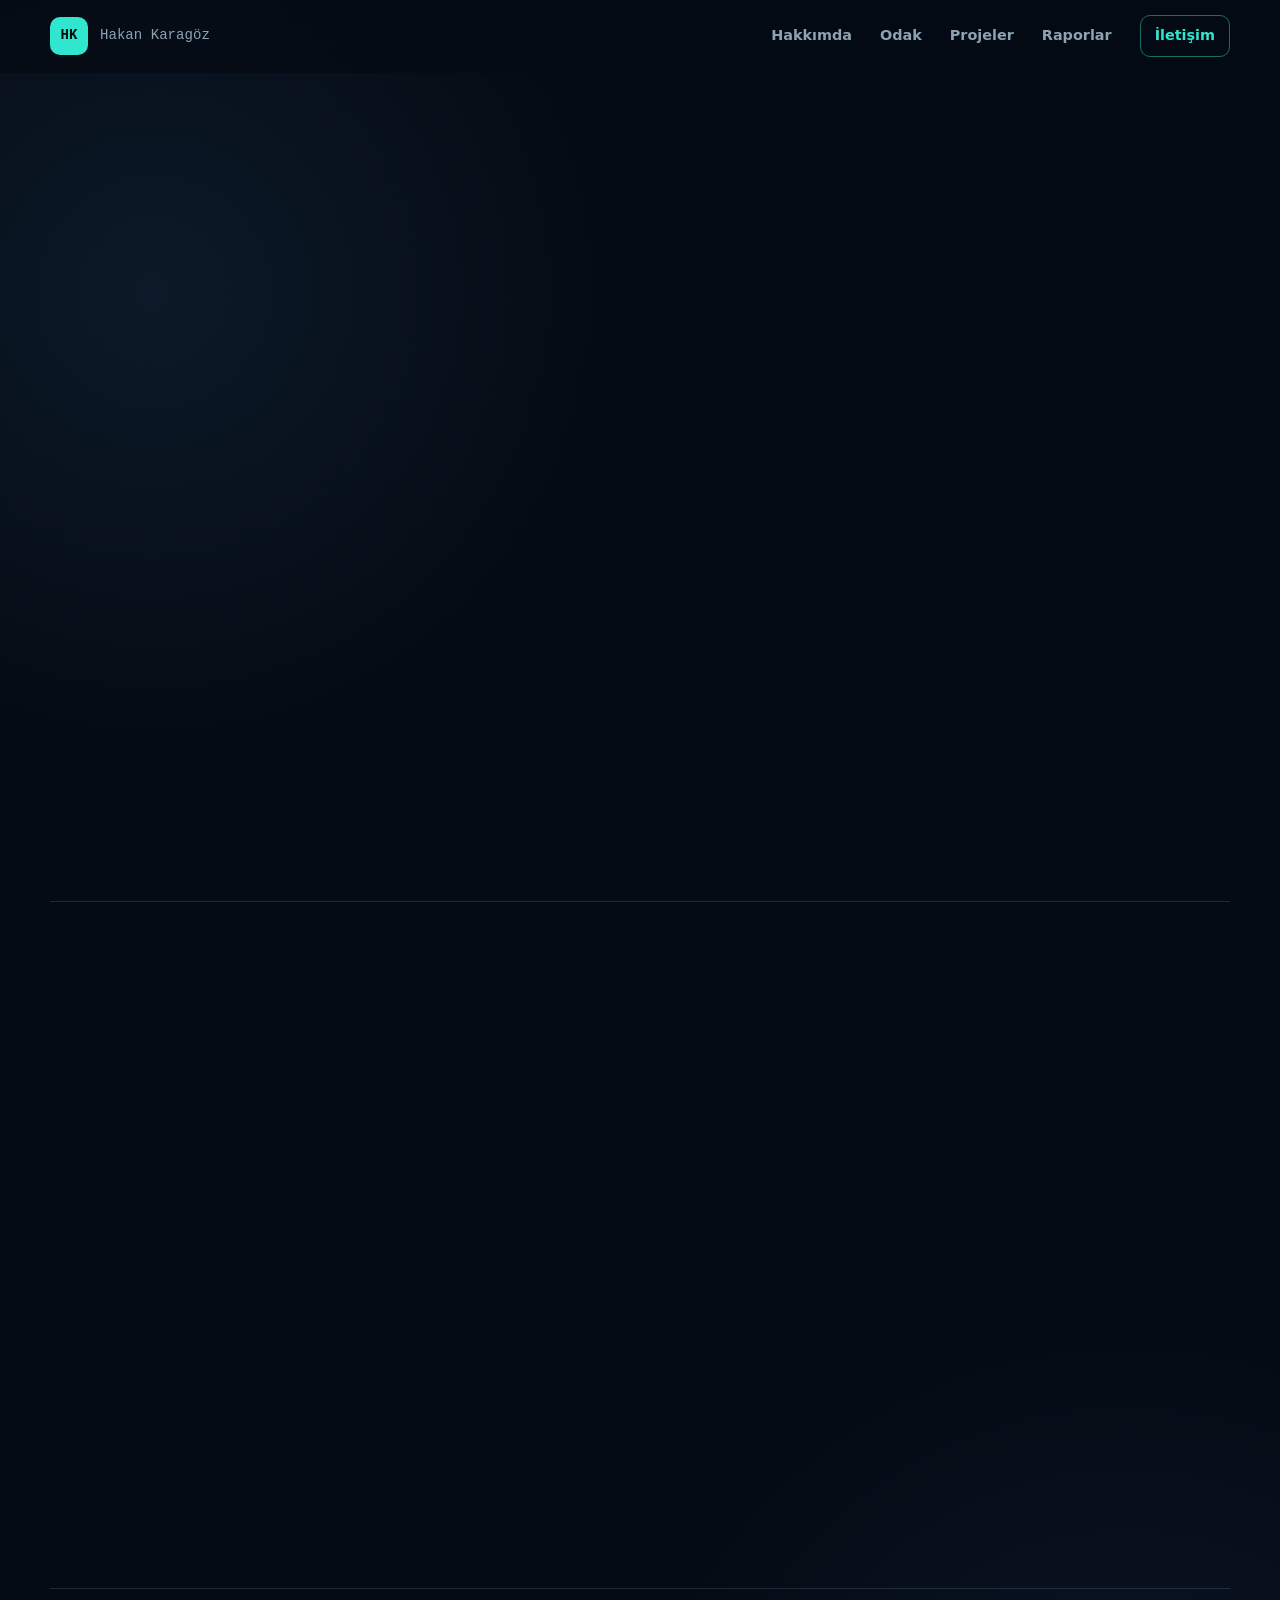
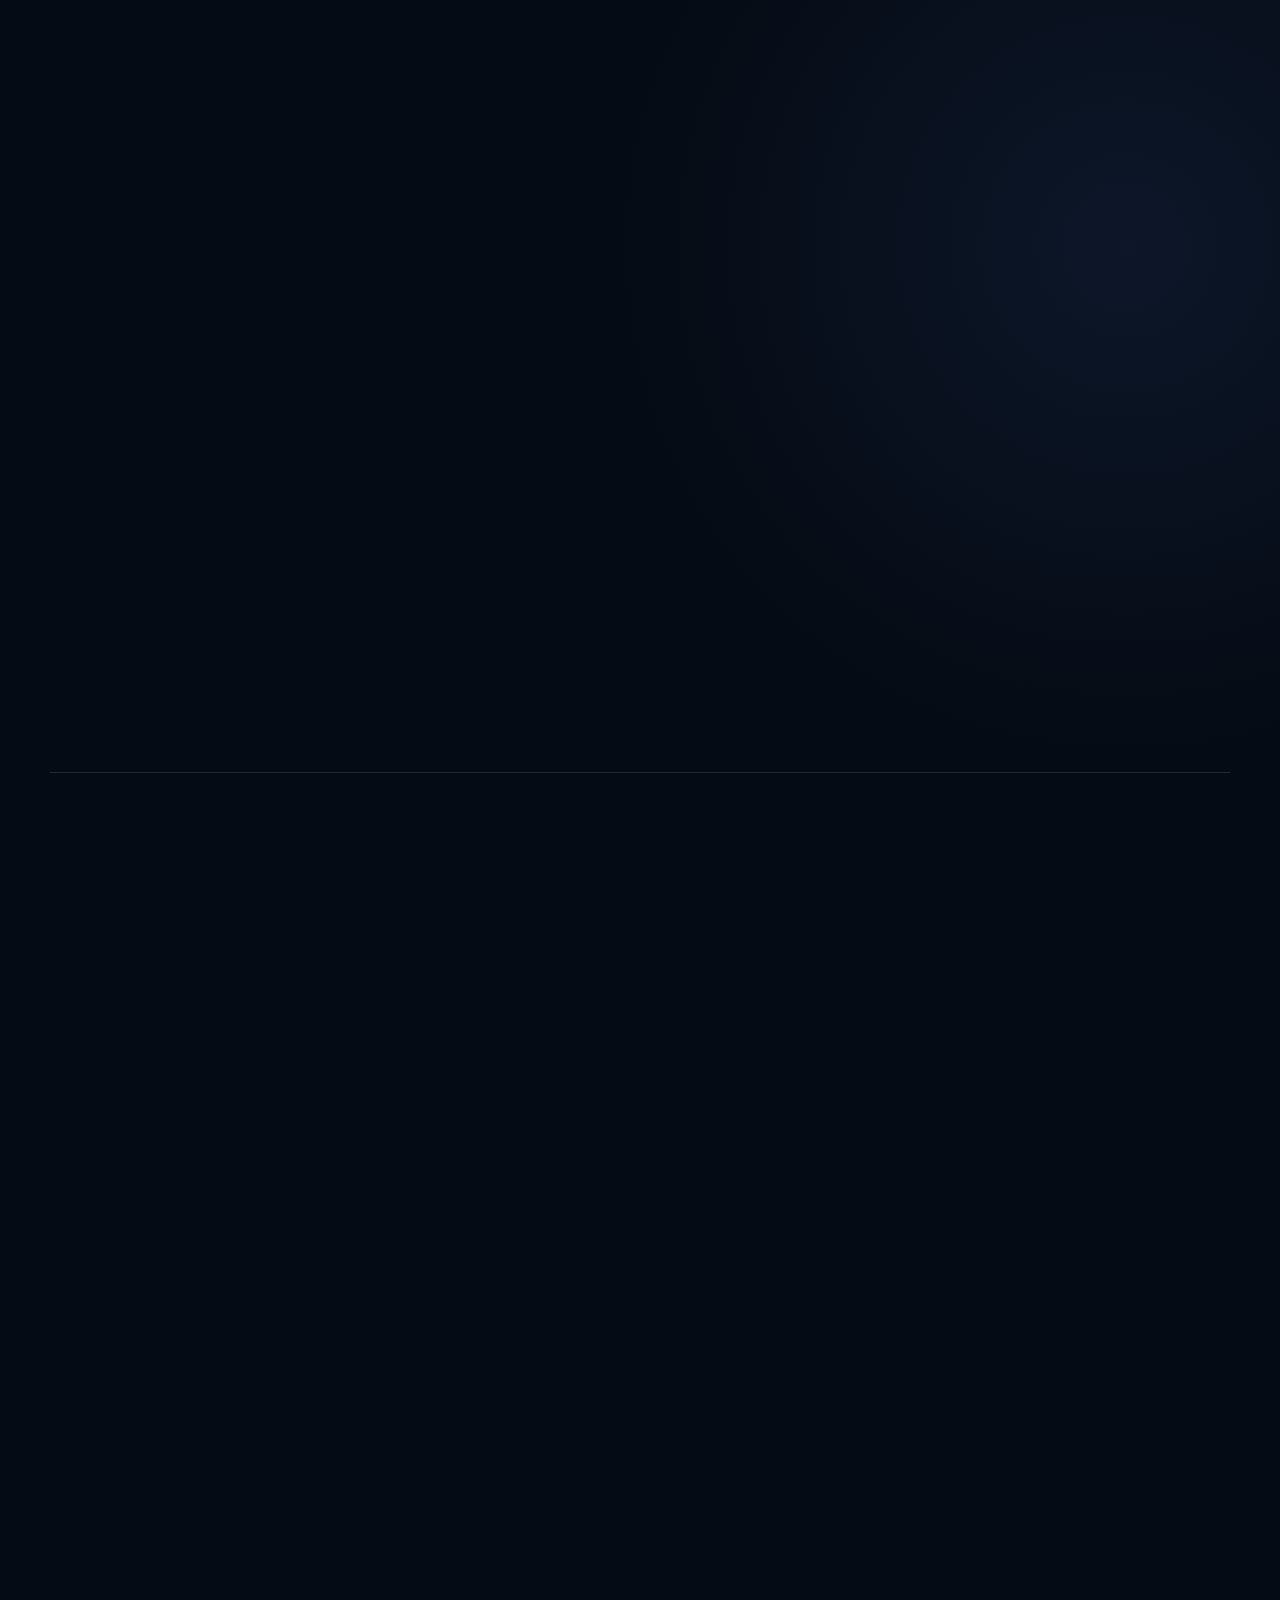
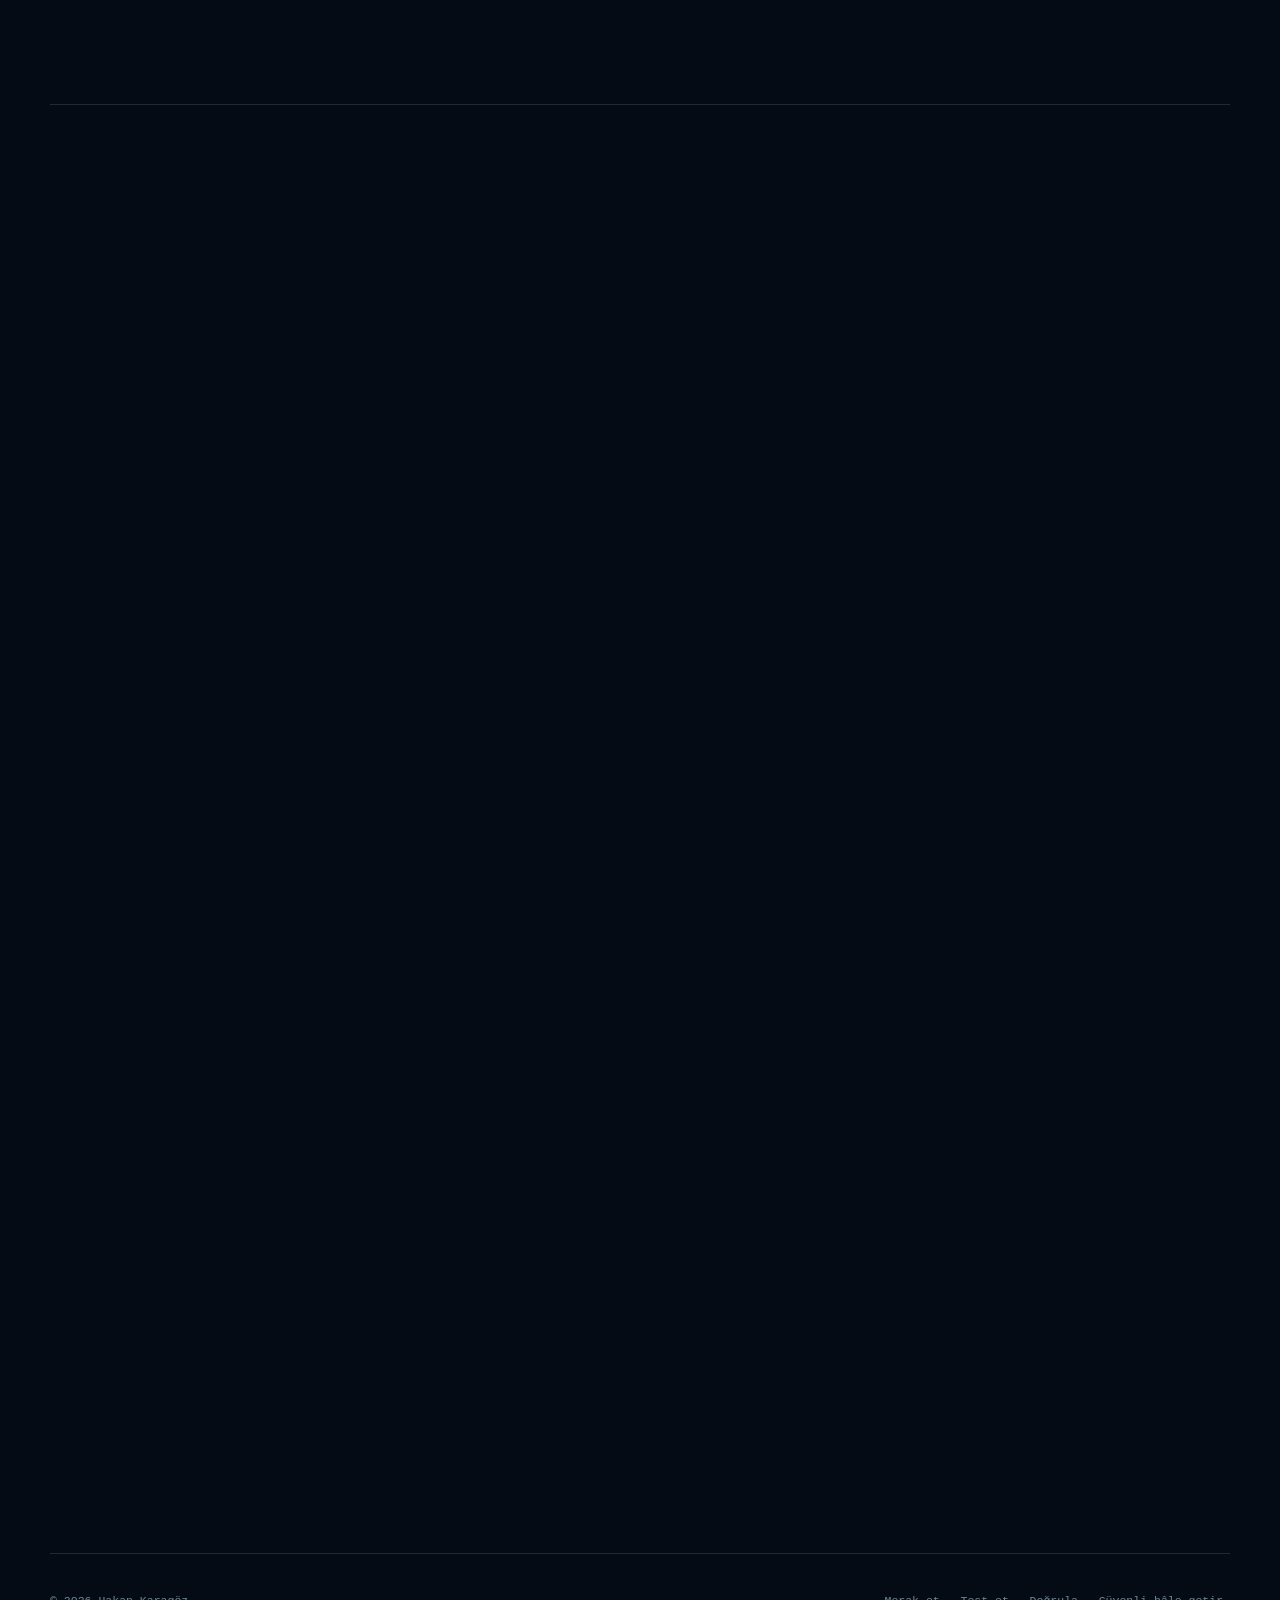
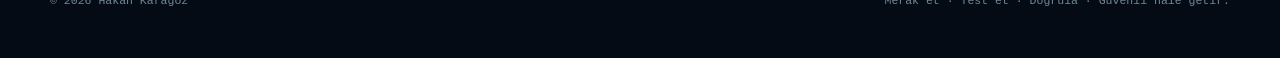
<file: index.html>
<!doctype html>
<html lang="tr">
  <head>
    <meta charset="utf-8" />
    <meta http-equiv="Content-Security-Policy" content="default-src 'none'; script-src 'self' 'sha256-3CZPHaOuEXhSN0uwqW1VnLxDcHXaDH+sZkgN0a54MOs='; style-src 'self'; img-src 'self'; font-src 'self'; manifest-src 'self'; connect-src 'none'; object-src 'none'; base-uri 'none'; form-action 'none'; upgrade-insecure-requests" />
    <meta name="referrer" content="strict-origin-when-cross-origin" />
    <meta name="viewport" content="width=device-width, initial-scale=1" />
    <meta name="theme-color" content="#07111f" />
    <meta name="author" content="Hakan Karagöz" />
    <meta name="robots" content="index, follow, max-image-preview:large, max-snippet:-1, max-video-preview:-1" />
    <meta
      name="description"
      content="Hakan Karagöz'ün siber güvenlik, BT altyapısı, adli bilişim ve yazılım geliştirme projelerini, teknik raporlarını ve uzmanlık alanlarını keşfedin."
    />
    <meta property="og:type" content="website" />
    <meta property="og:locale" content="tr_TR" />
    <meta property="og:site_name" content="Hakan Karagöz" />
    <meta property="og:title" content="Hakan Karagöz | Siber Güvenlik ve BT" />
    <meta
      property="og:description"
      content="Savunma odaklı güvenlik çalışmaları, adli bilişim projeleri ve teknik raporlar."
    />
    <meta property="og:url" content="https://hakankaragoz.com/" />
    <meta property="og:image" content="https://hakankaragoz.com/assets/hakan-karagoz-social-card.png" />
    <meta property="og:image:width" content="1730" />
    <meta property="og:image:height" content="909" />
    <meta property="og:image:alt" content="Hakan Karagöz — Siber Güvenlik, BT Altyapısı ve Adli Bilişim" />
    <meta name="twitter:card" content="summary_large_image" />
    <meta name="twitter:creator" content="@hakannkrgz" />
    <meta name="twitter:title" content="Hakan Karagöz | Siber Güvenlik ve BT" />
    <meta name="twitter:description" content="Siber güvenlik, BT altyapısı, adli bilişim projeleri ve teknik raporlar." />
    <meta name="twitter:image" content="https://hakankaragoz.com/assets/hakan-karagoz-social-card.png" />
    <meta name="twitter:image:alt" content="Hakan Karagöz — Siber Güvenlik, BT Altyapısı ve Adli Bilişim" />
    <link rel="canonical" href="https://hakankaragoz.com/" />
    <link rel="sitemap" type="application/xml" href="https://hakankaragoz.com/sitemap.xml" />
    <link rel="icon" href="assets/favicon.svg" type="image/svg+xml" />
    <link rel="manifest" href="site.webmanifest" />
    <link rel="preload" href="assets/retro-terminal.webp" as="image" type="image/webp" />
    <link rel="stylesheet" href="styles.css" />
    <title>Hakan Karagöz | Siber Güvenlik ve BT</title>
    <script type="application/ld+json">
      {
        "@context": "https://schema.org",
        "@graph": [
          {
            "@type": "Person",
            "@id": "https://hakankaragoz.com/#hakan-karagoz",
            "name": "Hakan Karagöz",
            "url": "https://hakankaragoz.com/",
            "email": "mailto:hakan@hakankaragoz.com",
            "jobTitle": "Siber Güvenlik ve BT Uzmanı",
            "sameAs": [
              "https://github.com/hakankrgz",
              "https://www.linkedin.com/in/hakannkrgz",
              "https://www.instagram.com/hakankaragoztr/",
              "https://medium.com/@hakan.krgz",
              "https://x.com/hakannkrgz"
            ],
            "knowsAbout": [
              "Siber Güvenlik",
              "BT Altyapısı",
              "Adli Bilişim",
              "Ağ Güvenliği",
              "Linux",
              "Yazılım Geliştirme"
            ],
            "knowsLanguage": ["tr", "en"]
          },
          {
            "@type": "ProfilePage",
            "@id": "https://hakankaragoz.com/#profile-page",
            "url": "https://hakankaragoz.com/",
            "name": "Hakan Karagöz | Siber Güvenlik ve BT",
            "inLanguage": "tr-TR",
            "dateModified": "2026-08-22",
            "mainEntity": { "@id": "https://hakankaragoz.com/#hakan-karagoz" }
          },
          {
            "@type": "WebSite",
            "@id": "https://hakankaragoz.com/#website",
            "url": "https://hakankaragoz.com/",
            "name": "Hakan Karagöz",
            "inLanguage": "tr-TR",
            "publisher": { "@id": "https://hakankaragoz.com/#hakan-karagoz" }
          }
        ]
      }
    </script>
  </head>
  <body>
    <a class="skip-link" href="#icerik">İçeriğe geç</a>

    <header class="site-header" data-header>
      <div class="nav-shell">
        <a class="brand" href="#ust" aria-label="Ana sayfa">
          <span class="brand-mark" aria-hidden="true">HK</span>
          <span class="brand-path">Hakan Karagöz</span>
        </a>

        <button class="menu-button" type="button" aria-expanded="false" aria-controls="site-nav">
          <span></span><span></span><span></span>
          <span class="sr-only">Menüyü aç veya kapat</span>
        </button>

        <nav id="site-nav" class="site-nav" aria-label="Ana menü">
          <a href="#hakkimda">Hakkımda</a>
          <a href="#odak">Odak</a>
          <a href="#projeler">Projeler</a>
          <a href="#raporlar">Raporlar</a>
          <a class="nav-cta" href="#iletisim">İletişim</a>
        </nav>
      </div>
    </header>

    <main id="icerik">
      <section id="ust" class="hero section-shell">
        <div class="hero-copy reveal">
          <p class="eyebrow"><span class="status-dot"></span> İstanbul · Yeni fırsatlara açık</p>
          <h1>Hakan Karagöz</h1>
          <p class="hero-title">
            Sistemleri anlayan,<br />
            <span>savunmayı güçlendiren</span><br />
            çözümler geliştiriyorum.
          </p>
          <p class="hero-lead">
            Ben Hakan Karagöz. Siber güvenlik, BT altyapısı ve yazılım geliştirme kesişiminde;
            ölçülebilir, doğrulanabilir ve sürdürülebilir çalışmalar üretiyorum.
          </p>
          <p class="role-line" aria-live="polite">
            <span class="prompt" aria-hidden="true">$</span>
            <span data-role>Siber Güvenlik</span><span class="cursor" aria-hidden="true"></span>
          </p>
          <div class="hero-actions">
            <a class="button button-primary" href="#projeler">Projeleri incele</a>
            <a class="button button-ghost" href="mailto:hakan@hakankaragoz.com">E-posta gönder</a>
          </div>
        </div>

        <figure class="hero-visual reveal" aria-label="Nostaljik bilgisayar odasında çalışan güvenlik analisti">
          <img src="assets/retro-terminal.webp" alt="CRT terminal başında çalışan siber güvenlik analisti piksel sanatı" />
          <div class="scanline" aria-hidden="true"></div>
          <figcaption>
            <span>NODE: HK-IST</span>
            <span>MODE: DEFENSIVE</span>
            <span>STATUS: ONLINE</span>
          </figcaption>
        </figure>
      </section>

      <section id="hakkimda" class="section section-shell">
        <div class="section-heading reveal">
          <p class="section-index">01 / HAKKIMDA</p>
          <h2>Teknik merakı, operasyon deneyimiyle birleştiriyorum.</h2>
        </div>
        <div class="about-grid">
          <div class="about-copy reveal">
            <p>
              Bilgisayar Programcılığı mezunuyum. Yazılım geliştirme ve BT altyapısı alanlarındaki
              deneyimimi siber güvenlik odağıyla ilerletiyorum. Ağ güvenliği, Linux sistemleri,
              erişim yönetimi, zafiyet değerlendirme ve güvenli geliştirme pratikleri üzerinde çalışıyorum.
            </p>
            <p>
              Benim için iyi bir teknik çalışma yalnızca “çalışan” değil; kapsamı belirlenmiş, sonucu
              doğrulanmış, riski açıklanmış ve sürdürülebilir biçimde belgelenmiş olmalıdır.
            </p>
          </div>
          <div class="terminal-card reveal" aria-label="Kısa profil özeti">
            <div class="terminal-bar"><i></i><i></i><i></i><span>profile.sh</span></div>
            <dl>
              <div><dt>odak</dt><dd>cybersecurity + infrastructure</dd></div>
              <div><dt>yaklaşım</dt><dd>defensive / evidence-driven</dd></div>
              <div><dt>ortam</dt><dd>linux + windows + web</dd></div>
              <div><dt>öğrenme</dt><dd>continuous</dd></div>
            </dl>
          </div>
        </div>
      </section>

      <section id="odak" class="section section-shell">
        <div class="section-heading reveal">
          <p class="section-index">02 / ODAK ALANLARI</p>
          <h2>Üç disiplin, tek savunma bakışı.</h2>
        </div>
        <div class="focus-grid">
          <article class="focus-card reveal">
            <span class="card-number">01</span>
            <h3>Siber Güvenlik</h3>
            <p>Ağ keşfi, trafik analizi, zafiyet değerlendirme, web güvenliği ve farkındalık testleri.</p>
            <ul><li>Nmap</li><li>Wireshark</li><li>Metasploit</li><li>Linux</li></ul>
          </article>
          <article class="focus-card reveal">
            <span class="card-number">02</span>
            <h3>BT Altyapısı</h3>
            <p>Kullanıcı ve erişim yönetimi, sistem kurulumu, varlık takibi, yedekleme ve süreklilik.</p>
            <ul><li>Windows</li><li>Networking</li><li>Access Control</li><li>Operations</li></ul>
          </article>
          <article class="focus-card reveal">
            <span class="card-number">03</span>
            <h3>Yazılım ve Test</h3>
            <p>Gereksinim, prototipleme, fonksiyonel test, hata analizi ve güvenli geliştirme farkındalığı.</p>
            <ul><li>Python</li><li>TypeScript</li><li>Java</li><li>REST API</li></ul>
          </article>
        </div>
      </section>

      <section id="projeler" class="section section-shell">
        <div class="section-heading reveal">
          <p class="section-index">03 / PROJELER</p>
          <h2>Uygulamayla öğreniyor, kanıtla anlatıyorum.</h2>
        </div>
        <div class="project-list">
          <article class="project-card project-featured reveal">
            <div class="project-meta"><span>EKİP PROJESİ</span><span>ADLİ BİLİŞİM</span></div>
            <h3>ForenSync</h3>
            <p>
              Yetkili uzak sistemlerden disk ve RAM verisi edinimi, hash ile bütünlük doğrulaması ve
              adli inceleme raporlaması için geliştirilen masaüstü uygulama prototipi.
            </p>
            <div class="project-tags"><span>Python</span><span>PyQt6</span><span>Forensics</span><span>Hashing</span></div>
            <a class="text-link" href="https://github.com/hakankrgz/FORENSYNC" target="_blank" rel="noreferrer">Depoyu aç ↗</a>
          </article>

          <article class="project-card reveal">
            <div class="project-meta"><span>BİREYSEL PROJE</span><span>PROTOTİP</span></div>
            <h3>IMAJER</h3>
            <p>
              Linux ve Windows sistemlerinden disk veya RAM verisi edinmeye yönelik, test senaryoları
              ve doğrulanabilir çıktılar üzerine kurulu adli bilişim prototipi.
            </p>
            <div class="project-tags"><span>Python</span><span>Linux</span><span>Windows</span><span>Evidence</span></div>
            <a class="text-link" href="https://github.com/hakankrgz/imajer" target="_blank" rel="noreferrer">Depoyu aç ↗</a>
          </article>
        </div>
      </section>

      <section id="raporlar" class="section section-shell reports-section">
        <div class="section-heading reveal">
          <p class="section-index">04 / RAPORLAR</p>
          <h2>Teknik çalışmalar, okunabilir çıktılar.</h2>
        </div>
        <div class="report-grid">
          <a class="report-card reveal" href="https://github.com/hakankrgz/siber-guvenlik-raporlari/blob/main/Raporlar/CEH_Hakan_Karagoz_Uygulamali_Guvenlik_Raporu.pdf" target="_blank" rel="noreferrer">
            <span>CEH LAB</span><h3>Ağ ve Zafiyet Analizi</h3><p>Keşif, servis envanteri, yapılandırma ve savunma değerlendirmeleri.</p><b>PDF ↗</b>
          </a>
          <a class="report-card reveal" href="https://github.com/hakankrgz/siber-guvenlik-raporlari/blob/main/Raporlar/Gophish_Sosyal_Muhendislik_Test_Raporu.pdf" target="_blank" rel="noreferrer">
            <span>FARKINDALIK</span><h3>Gophish Simülasyonu</h3><p>Yetkili sosyal mühendislik testinin hazırlık, uygulama ve ölçüm süreci.</p><b>PDF ↗</b>
          </a>
          <a class="report-card reveal" href="https://github.com/hakankrgz/siber-guvenlik-raporlari/blob/main/Raporlar/Metasploitable_2_Sizma_Testi_Raporu.pdf" target="_blank" rel="noreferrer">
            <span>PENTEST LAB</span><h3>Metasploitable 2</h3><p>Kontrollü hedef üzerinde keşif, analiz ve güvenlik iyileştirmeleri.</p><b>PDF ↗</b>
          </a>
        </div>
        <a class="button button-ghost all-reports reveal" href="https://github.com/hakankrgz/siber-guvenlik-raporlari" target="_blank" rel="noreferrer">Tüm rapor ve makaleler ↗</a>
      </section>

      <section id="iletisim" class="section section-shell contact-section reveal">
        <p class="section-index">05 / İLETİŞİM</p>
        <h2>Bir problemi birlikte çözmek ister misiniz?</h2>
        <p>Projeler, teknik çalışmalar ve iş fırsatları için benimle iletişime geçebilirsiniz.</p>
        <a class="contact-mail" href="mailto:hakan@hakankaragoz.com">hakan@hakankaragoz.com <span>↗</span></a>
        <nav class="profile-links" aria-label="Hakan Karagöz sosyal medya profilleri">
          <a href="https://github.com/hakankrgz" target="_blank" rel="me noopener noreferrer" aria-label="GitHub profilini aç" title="GitHub"><img src="assets/social/github.svg" alt="" /><span class="sr-only">GitHub</span></a>
          <a href="https://www.linkedin.com/in/hakannkrgz" target="_blank" rel="me noopener noreferrer" aria-label="LinkedIn profilini aç" title="LinkedIn"><img src="assets/social/linkedin.svg" alt="" /><span class="sr-only">LinkedIn</span></a>
          <a href="https://www.instagram.com/hakankaragoztr/" target="_blank" rel="me noopener noreferrer" aria-label="Instagram profilini aç" title="Instagram"><img src="assets/social/instagram.svg" alt="" /><span class="sr-only">Instagram</span></a>
          <a href="https://medium.com/@hakan.krgz" target="_blank" rel="me noopener noreferrer" aria-label="Medium profilini aç" title="Medium"><img src="assets/social/medium.svg" alt="" /><span class="sr-only">Medium</span></a>
          <a href="https://x.com/hakannkrgz" target="_blank" rel="me noopener noreferrer" aria-label="X profilini aç" title="X"><img src="assets/social/x.svg" alt="" /><span class="sr-only">X</span></a>
        </nav>
      </section>
    </main>

    <footer class="site-footer section-shell">
      <p>© <span data-year></span> Hakan Karagöz</p>
      <p>Merak et · Test et · Doğrula · Güvenli hâle getir.</p>
    </footer>

    <script src="script.js" defer></script>
  </body>
</html>
</file>
<file: styles.css>
:root {
  --bg: #050b14;
  --bg-soft: #081321;
  --panel: rgba(11, 25, 40, 0.76);
  --panel-strong: #0d1c2b;
  --line: rgba(131, 166, 191, 0.2);
  --text: #e8f1f7;
  --muted: #8da2b3;
  --teal: #31e6cf;
  --teal-soft: rgba(49, 230, 207, 0.12);
  --amber: #ffbc69;
  --blue: #5b8cff;
  --radius: 18px;
  --shadow: 0 24px 80px rgba(0, 0, 0, 0.35);
  --sans: Inter, ui-sans-serif, system-ui, -apple-system, BlinkMacSystemFont, "Segoe UI", sans-serif;
  --mono: "SFMono-Regular", Consolas, "Liberation Mono", Menlo, monospace;
}

* {
  box-sizing: border-box;
}

html {
  scroll-behavior: smooth;
  scroll-padding-top: 92px;
}

main section {
  scroll-margin-top: 92px;
}

body {
  margin: 0;
  color: var(--text);
  background:
    radial-gradient(circle at 12% 6%, rgba(46, 99, 142, 0.17), transparent 28rem),
    radial-gradient(circle at 88% 38%, rgba(91, 140, 255, 0.09), transparent 32rem),
    var(--bg);
  font-family: var(--sans);
  line-height: 1.65;
  -webkit-font-smoothing: antialiased;
}

body::before {
  position: fixed;
  inset: 0;
  z-index: -1;
  content: "";
  pointer-events: none;
  opacity: 0.22;
  background-image:
    linear-gradient(rgba(65, 119, 146, 0.08) 1px, transparent 1px),
    linear-gradient(90deg, rgba(65, 119, 146, 0.08) 1px, transparent 1px);
  background-size: 48px 48px;
  mask-image: linear-gradient(to bottom, black, transparent 78%);
}

a {
  color: inherit;
}

img {
  display: block;
  max-width: 100%;
}

button,
a {
  -webkit-tap-highlight-color: transparent;
}

:focus-visible {
  outline: 3px solid var(--amber);
  outline-offset: 4px;
}

.sr-only {
  position: absolute;
  width: 1px;
  height: 1px;
  padding: 0;
  margin: -1px;
  overflow: hidden;
  clip: rect(0, 0, 0, 0);
  white-space: nowrap;
  border: 0;
}

.skip-link {
  position: fixed;
  top: 12px;
  left: 12px;
  z-index: 1000;
  padding: 10px 14px;
  color: #03100e;
  background: var(--teal);
  border-radius: 8px;
  font-weight: 800;
  transform: translateY(-160%);
  transition: transform 0.2s ease;
}

.skip-link:focus {
  transform: translateY(0);
}

.section-shell {
  width: min(1180px, calc(100% - 40px));
  margin-inline: auto;
}

.site-header {
  position: sticky;
  top: 0;
  z-index: 100;
  border-bottom: 1px solid transparent;
  background: rgba(5, 11, 20, 0.68);
  backdrop-filter: blur(18px);
  transition: border-color 0.2s ease, background 0.2s ease;
}

.site-header.is-scrolled {
  border-color: var(--line);
  background: rgba(5, 11, 20, 0.9);
}

.nav-shell {
  display: flex;
  width: min(1180px, calc(100% - 40px));
  min-height: 72px;
  margin-inline: auto;
  align-items: center;
  justify-content: space-between;
}

.brand {
  display: inline-flex;
  gap: 12px;
  align-items: center;
  text-decoration: none;
  font-family: var(--mono);
  font-size: 0.88rem;
}

.brand-mark {
  display: grid;
  width: 38px;
  height: 38px;
  place-items: center;
  color: #03100e;
  background: var(--teal);
  border-radius: 10px;
  font-weight: 900;
}

.brand-path {
  color: var(--muted);
}

.site-nav {
  display: flex;
  gap: 28px;
  align-items: center;
}

.site-nav a {
  color: var(--muted);
  text-decoration: none;
  font-size: 0.9rem;
  font-weight: 700;
  transition: color 0.2s ease;
}

.site-nav a:hover {
  color: var(--text);
}

.site-nav .nav-cta {
  padding: 8px 14px;
  color: var(--teal);
  border: 1px solid rgba(49, 230, 207, 0.45);
  border-radius: 10px;
}

.menu-button {
  display: none;
  width: 44px;
  height: 44px;
  padding: 10px;
  background: transparent;
  border: 1px solid var(--line);
  border-radius: 10px;
}

.menu-button > span:not(.sr-only) {
  display: block;
  height: 2px;
  margin: 5px 0;
  background: var(--text);
}

.hero {
  display: grid;
  min-height: calc(100vh - 72px);
  padding-block: 74px;
  grid-template-columns: minmax(0, 0.92fr) minmax(460px, 1.08fr);
  gap: clamp(44px, 6vw, 92px);
  align-items: center;
}

.eyebrow,
.section-index {
  margin: 0 0 18px;
  color: var(--teal);
  font-family: var(--mono);
  font-size: 0.78rem;
  font-weight: 700;
  letter-spacing: 0.12em;
  text-transform: uppercase;
}

.status-dot {
  display: inline-block;
  width: 7px;
  height: 7px;
  margin-right: 8px;
  background: var(--teal);
  border-radius: 50%;
  box-shadow: 0 0 0 5px rgba(49, 230, 207, 0.1), 0 0 16px var(--teal);
}

.hero h1 {
  max-width: 720px;
  margin: 0;
  color: var(--text);
  font-size: clamp(3rem, 5.7vw, 5.8rem);
  line-height: 0.98;
  letter-spacing: -0.055em;
}

.hero-title {
  max-width: 720px;
  margin: 20px 0 0;
  color: #c8d6df;
  font-size: clamp(1.62rem, 3vw, 3rem);
  font-weight: 800;
  line-height: 1.08;
  letter-spacing: -0.045em;
}

.hero-title span {
  color: var(--teal);
}

.hero-lead {
  max-width: 690px;
  margin: 28px 0 0;
  color: #b7c7d3;
  font-size: clamp(1rem, 1.45vw, 1.18rem);
}

.role-line {
  min-height: 28px;
  margin: 22px 0 0;
  color: var(--amber);
  font-family: var(--mono);
}

.prompt {
  margin-right: 10px;
  color: var(--teal);
}

.cursor {
  display: inline-block;
  width: 9px;
  height: 1.05em;
  margin-left: 5px;
  vertical-align: -0.16em;
  background: var(--amber);
  animation: blink 0.8s steps(1) infinite;
}

@keyframes blink {
  50% { opacity: 0; }
}

.hero-actions {
  display: flex;
  gap: 14px;
  flex-wrap: wrap;
}

.hero-actions {
  margin-top: 30px;
}

.button {
  display: inline-flex;
  min-height: 46px;
  padding: 0 18px;
  align-items: center;
  justify-content: center;
  border-radius: 11px;
  text-decoration: none;
  font-size: 0.9rem;
  font-weight: 800;
  transition: transform 0.2s ease, border-color 0.2s ease, background 0.2s ease;
}

.button:hover {
  transform: translateY(-2px);
}

.button-primary {
  color: #02100e;
  background: var(--teal);
  box-shadow: 0 14px 40px rgba(49, 230, 207, 0.18);
}

.button-ghost {
  color: var(--text);
  border: 1px solid var(--line);
  background: rgba(255, 255, 255, 0.025);
}

.button-ghost:hover {
  border-color: rgba(49, 230, 207, 0.5);
  background: var(--teal-soft);
}

.text-link {
  color: var(--muted);
  text-decoration: none;
  font-family: var(--mono);
  font-size: 0.82rem;
  font-weight: 700;
}

.text-link:hover {
  color: var(--teal);
}

.hero-visual {
  position: relative;
  margin: 0;
  overflow: hidden;
  border: 1px solid rgba(91, 140, 255, 0.26);
  border-radius: 22px;
  background: #020711;
  box-shadow: var(--shadow), 0 0 80px rgba(49, 230, 207, 0.06);
}

.hero-visual::after {
  position: absolute;
  inset: 0;
  content: "";
  pointer-events: none;
  background:
    repeating-linear-gradient(to bottom, transparent 0, transparent 3px, rgba(2, 7, 17, 0.18) 4px),
    linear-gradient(110deg, rgba(255,255,255,0.05), transparent 35%);
}

.hero-visual img {
  width: 100%;
  min-height: 360px;
  object-fit: cover;
  filter: saturate(0.88) contrast(1.04);
  transition: transform 8s ease;
}

.hero-visual:hover img {
  transform: scale(1.035);
}

.scanline {
  position: absolute;
  z-index: 2;
  top: -12%;
  right: 0;
  left: 0;
  height: 14%;
  pointer-events: none;
  opacity: 0.5;
  background: linear-gradient(to bottom, transparent, rgba(49, 230, 207, 0.12), transparent);
  animation: scan 5s linear infinite;
}

@keyframes scan {
  to { transform: translateY(830%); }
}

.hero-visual figcaption {
  display: flex;
  position: absolute;
  z-index: 3;
  right: 14px;
  bottom: 12px;
  left: 14px;
  padding: 9px 12px;
  justify-content: space-between;
  color: #80a0b8;
  background: rgba(2, 7, 17, 0.82);
  border: 1px solid var(--line);
  border-radius: 9px;
  font-family: var(--mono);
  font-size: 0.66rem;
}

.section {
  padding-block: clamp(82px, 10vw, 138px);
  border-top: 1px solid var(--line);
}

.section-heading {
  display: grid;
  margin-bottom: clamp(34px, 5vw, 62px);
  grid-template-columns: 0.42fr 1fr;
  gap: 30px;
  align-items: start;
}

.section-heading h2,
.contact-section h2 {
  max-width: 800px;
  margin: 0;
  font-size: clamp(2rem, 4vw, 3.75rem);
  line-height: 1.08;
  letter-spacing: -0.04em;
}

.about-grid {
  display: grid;
  grid-template-columns: 1fr 0.86fr;
  gap: clamp(36px, 7vw, 100px);
  align-items: start;
}

.about-copy p {
  margin: 0 0 20px;
  color: #bccbd5;
  font-size: 1.06rem;
}

.terminal-card {
  overflow: hidden;
  background: var(--panel-strong);
  border: 1px solid var(--line);
  border-radius: var(--radius);
  box-shadow: var(--shadow);
}

.terminal-bar {
  display: flex;
  gap: 7px;
  padding: 12px 15px;
  align-items: center;
  color: var(--muted);
  background: rgba(255, 255, 255, 0.025);
  border-bottom: 1px solid var(--line);
  font-family: var(--mono);
  font-size: 0.72rem;
}

.terminal-bar i {
  width: 8px;
  height: 8px;
  background: #ff6d65;
  border-radius: 50%;
}

.terminal-bar i:nth-child(2) { background: #f5c65d; }
.terminal-bar i:nth-child(3) { background: #5bd693; }
.terminal-bar span { margin-left: auto; }

.terminal-card dl {
  margin: 0;
  padding: 22px;
  font-family: var(--mono);
  font-size: 0.8rem;
}

.terminal-card dl div {
  display: grid;
  padding: 10px 0;
  grid-template-columns: 0.42fr 1fr;
  border-bottom: 1px dashed var(--line);
}

.terminal-card dl div:last-child { border-bottom: 0; }
.terminal-card dt { color: var(--teal); }
.terminal-card dd { margin: 0; color: #b6c8d5; }

.focus-grid,
.report-grid {
  display: grid;
  grid-template-columns: repeat(3, 1fr);
  gap: 18px;
}

.focus-card,
.project-card,
.report-card {
  position: relative;
  overflow: hidden;
  padding: clamp(24px, 3vw, 34px);
  background: var(--panel);
  border: 1px solid var(--line);
  border-radius: var(--radius);
  transition: transform 0.25s ease, border-color 0.25s ease, background 0.25s ease;
}

.focus-card:hover,
.project-card:hover,
.report-card:hover {
  border-color: rgba(49, 230, 207, 0.42);
  background: rgba(14, 34, 52, 0.9);
  transform: translateY(-5px);
}

.card-number {
  display: block;
  margin-bottom: 42px;
  color: var(--teal);
  font-family: var(--mono);
  font-size: 0.75rem;
}

.focus-card h3,
.project-card h3,
.report-card h3 {
  margin: 0 0 12px;
  font-size: 1.35rem;
}

.focus-card p,
.project-card p,
.report-card p {
  color: var(--muted);
}

.focus-card ul,
.project-tags {
  display: flex;
  gap: 8px;
  padding: 0;
  margin: 24px 0 0;
  flex-wrap: wrap;
  list-style: none;
}

.focus-card li,
.project-tags span {
  padding: 5px 9px;
  color: #9fb4c2;
  background: rgba(255, 255, 255, 0.035);
  border: 1px solid var(--line);
  border-radius: 999px;
  font-family: var(--mono);
  font-size: 0.68rem;
}

.project-list {
  display: grid;
  grid-template-columns: 1.08fr 0.92fr;
  gap: 18px;
}

.project-card {
  min-height: 380px;
  padding: clamp(28px, 4vw, 48px);
}

.project-featured {
  background:
    radial-gradient(circle at 90% 10%, rgba(49, 230, 207, 0.12), transparent 18rem),
    var(--panel);
}

.project-meta {
  display: flex;
  gap: 14px;
  margin-bottom: 74px;
  color: var(--teal);
  font-family: var(--mono);
  font-size: 0.68rem;
  letter-spacing: 0.08em;
}

.project-card h3 {
  font-size: clamp(2rem, 4vw, 3.4rem);
  letter-spacing: -0.04em;
}

.project-card p {
  max-width: 590px;
}

.project-card .text-link {
  display: inline-block;
  margin-top: 30px;
  color: var(--teal);
}

.report-card {
  min-height: 300px;
  color: inherit;
  text-decoration: none;
}

.report-card > span {
  color: var(--teal);
  font-family: var(--mono);
  font-size: 0.68rem;
  letter-spacing: 0.1em;
}

.report-card h3 {
  margin-top: 54px;
  font-size: 1.45rem;
}

.report-card b {
  position: absolute;
  right: 28px;
  bottom: 24px;
  color: var(--amber);
  font-family: var(--mono);
  font-size: 0.75rem;
}

.all-reports {
  width: fit-content;
  margin-top: 22px;
}

.contact-section {
  display: grid;
  min-height: 560px;
  align-content: center;
  text-align: center;
}

.contact-section .section-index {
  margin-inline: auto;
}

.contact-section h2 {
  margin-inline: auto;
}

.contact-section > p:not(.section-index) {
  max-width: 620px;
  margin: 22px auto 30px;
  color: var(--muted);
}

.contact-mail {
  display: inline-flex;
  gap: 18px;
  margin-inline: auto;
  align-items: center;
  color: var(--teal);
  text-decoration-thickness: 1px;
  text-underline-offset: 8px;
  font-size: clamp(1.15rem, 3vw, 2rem);
  font-weight: 800;
}

.contact-mail span {
  transition: transform 0.2s ease;
}

.contact-mail:hover span {
  transform: translate(4px, -4px);
}

.profile-links {
  display: flex;
  width: 100%;
  margin: 48px auto 0;
  gap: 14px;
  align-items: center;
  justify-content: center;
  flex-wrap: wrap;
}

.profile-links a {
  display: grid;
  width: 66px;
  height: 66px;
  flex: 0 0 66px;
  place-items: center;
  background: rgba(255, 255, 255, 0.022);
  border: 1px solid rgba(141, 162, 179, 0.28);
  border-radius: 50%;
  box-shadow: inset 0 0 0 5px rgba(49, 230, 207, 0.025);
  transition: transform 0.2s ease, border-color 0.2s ease, background 0.2s ease, box-shadow 0.2s ease;
}

.profile-links a:hover {
  background: var(--teal-soft);
  border-color: rgba(49, 230, 207, 0.7);
  box-shadow: inset 0 0 0 5px rgba(49, 230, 207, 0.08), 0 10px 28px rgba(49, 230, 207, 0.12);
  transform: translateY(-4px);
}

.profile-links img {
  width: 28px;
  height: 28px;
  object-fit: contain;
  transition: transform 0.2s ease;
}

.profile-links a:hover img {
  transform: scale(1.08);
}

.site-footer {
  display: flex;
  padding-block: 26px 36px;
  justify-content: space-between;
  color: #6f8799;
  border-top: 1px solid var(--line);
  font-family: var(--mono);
  font-size: 0.72rem;
}

.reveal {
  opacity: 0;
  transform: translateY(18px);
  transition: opacity 0.65s ease, transform 0.65s ease;
}

.reveal.is-visible {
  opacity: 1;
  transform: none;
}

@media (max-width: 980px) {
  .hero {
    min-height: auto;
    grid-template-columns: 1fr;
  }

  .hero-visual {
    max-width: 780px;
  }

  .focus-grid,
  .report-grid {
    grid-template-columns: 1fr 1fr;
  }

  .focus-card:last-child,
  .report-card:last-child {
    grid-column: 1 / -1;
  }

  .project-list,
  .about-grid {
    grid-template-columns: 1fr;
  }

}

@media (max-width: 760px) {
  .section-shell,
  .nav-shell {
    width: min(100% - 28px, 1180px);
  }

  .menu-button {
    display: block;
  }

  .site-nav {
    display: none;
    position: absolute;
    top: 64px;
    right: 14px;
    left: 14px;
    padding: 18px;
    flex-direction: column;
    align-items: stretch;
    background: rgba(7, 17, 31, 0.98);
    border: 1px solid var(--line);
    border-radius: 14px;
    box-shadow: var(--shadow);
  }

  .site-nav.is-open {
    display: flex;
  }

  .site-nav a {
    padding: 10px 8px;
  }

  .hero {
    padding-block: 54px 82px;
    grid-template-columns: minmax(0, 1fr);
  }

  .hero h1 {
    font-size: clamp(2.45rem, 12vw, 4rem);
  }

  .hero-title {
    font-size: clamp(1.55rem, 7.4vw, 2.45rem);
  }

  .hero-visual img {
    min-height: 270px;
  }

  .hero-visual figcaption span:nth-child(2) {
    display: none;
  }

  .section-heading {
    grid-template-columns: 1fr;
    gap: 0;
  }

  .focus-grid,
  .report-grid {
    grid-template-columns: 1fr;
  }

  .focus-card:last-child,
  .report-card:last-child {
    grid-column: auto;
  }

  .project-card {
    min-height: auto;
  }

  .project-meta {
    margin-bottom: 44px;
  }

  .site-footer {
    gap: 8px;
    flex-direction: column;
  }

}

@media (max-width: 440px) {
  .hero-actions .button {
    width: 100%;
  }

  .hero-visual figcaption {
    font-size: 0.56rem;
  }

  .terminal-card dl div {
    grid-template-columns: 1fr;
    gap: 4px;
  }

  .profile-links a {
    width: 56px;
    height: 56px;
    flex-basis: 56px;
  }

  .profile-links {
    gap: 10px;
  }

  .profile-links img {
    width: 24px;
    height: 24px;
  }
}

@media (prefers-reduced-motion: reduce) {
  html { scroll-behavior: auto; }
  *, *::before, *::after {
    scroll-behavior: auto !important;
    animation-duration: 0.001ms !important;
    animation-iteration-count: 1 !important;
    transition-duration: 0.001ms !important;
  }
  .reveal { opacity: 1; transform: none; }
}
</file>
